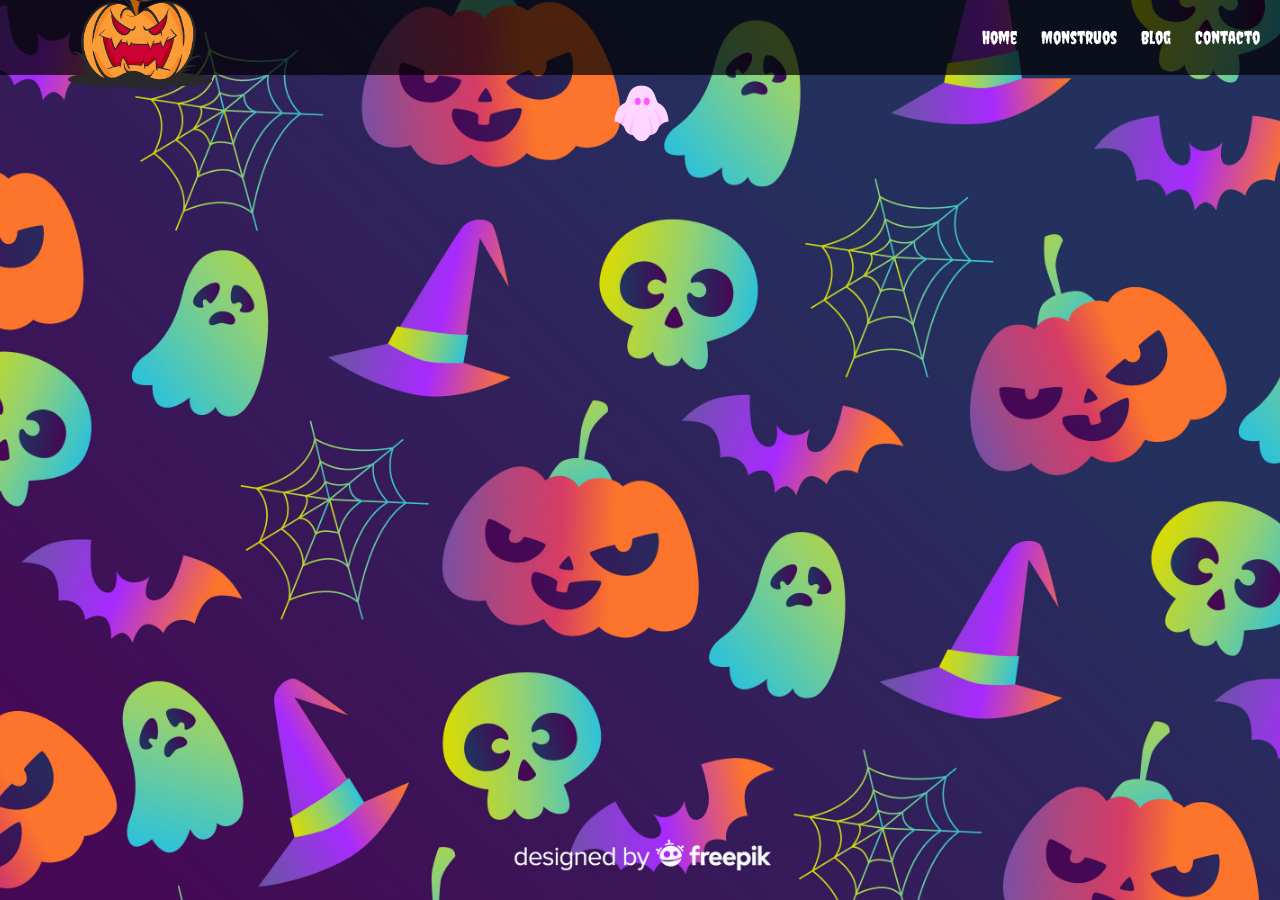
<file: index.html>
<!DOCTYPE html>
<html lang="en">
<head>
    <meta charset="UTF-8">
    <meta name="viewport" content="width=device-width, initial-scale=1.0">
    <link rel="preconnect" href="https://fonts.googleapis.com">
    <link rel="preconnect" href="https://fonts.gstatic.com" crossorigin>
    <link href="https://fonts.googleapis.com/css2?family=Creepster&display=swap" rel="stylesheet">
    <link rel="stylesheet" href="css/estilos.css">
    <title>Modelo Parcial</title>
</head>
<body>
    
    <header id="header">
        <nav>
            <a href="#"><img id="logo" src="./assets/logo.png" alt="logo-calabaza-halloween"></a>
            <ul>
                <li><a href="./index.html">Home</a></li>
                <li><a href="./Monstruos.html">Monstruos</a></li>
                <li><a href="#">Blog</a></li>
                <li><a href="#">Contacto</a></li>
            </ul>
        </nav>
    </header>

    <main id="main">

    </main>

    <footer id="footer">
        <nav>
            <ul>
                <li><a href="#">Home</a></li>
                <li><a href="#">Personajes</a></li>
                <li><a href="#">Blog</a></li>
                <li><a href="#">Contacto</a></li>
            </ul>
            <p class="copyright">Laboratorio III - Todos los derechos reservados 2023©</p>
        </nav>
    </footer>

    <script src="./js/class/Personaje.js"></script>
    <script src="./js/class/Monstruo.js"></script>
    <script src="./js/tarjetas.js"></script>
</body>
</html>
</file>
<file: css/estilos.css>
*{
    font-family: Creepster;
    font-size: large;
}

#titulo{
    font-size: 50px;
    margin: 15px;
}

body{
    margin: 0;
    padding: 0;
    background-image: url("/assets/2874489.jpg");
    background-size: cover;
    background-attachment: fixed;
    background-position: center;
}

#formMonstruo{
    display: flex;
    justify-content: center;
}

h1{
    display: flex;
    justify-content: center;
    align-items: center;
    color: rgb(0, 0, 0);
    text-shadow: 2px 2px 4px rgba(0, 0, 0, 0.5), -2px -2px 4px rgba(255, 0, 0, 0.5);
}

/* --Header-- */
#logo{
    margin-left: 50px;
    width: 20vh;
    height: 18vh;
    transition: all 0.3s ease;
}
#logo:hover{
    width: 21vh;
    height: 19vh;
}

#header nav{
    display: flex;
    background-color: rgba(0, 0, 0, 0.70);
    height: 75px;
    align-items: center;
    justify-content: space-between;
}
  
#header nav ul{
    list-style: none;
}

#header nav li{
    display: inline;
    margin-right: 20px;
}

#header nav a{
    text-decoration: none;
    color: #fff;
    transition: all 0.2s ease;
}

#header nav a:hover{
    color: rgb(80, 15, 235);
}

/* --Footer-- */
#footer .copyright{
    color: white;
}

#footer nav{
    display: flex;
    background-color: black;
    height: 75px;
    align-items: center;
    justify-content: space-around;
}
  
#footer nav ul{
    list-style: none;
    padding: 0;
    margin: 0;
}

#footer nav li{
    display: inline;
    margin-right: 20px;
}

#footer nav a{
    text-decoration: none;
    color: #fff;
    transition: all 0.2s ease;
}

#footer nav a:hover{
    color: rgb(80, 15, 235);
}

#loading{
    display: block;
    margin: 0 auto;
}


/* --Body-- */
/* ------------------------------------Formulario------------------------------------ */
#fieldsetForm{
    color: black;
    background-color: rgba(60, 30, 75, 0.900);
    border-radius: 10px;
    border-color: rgba(255, 0, 0, 0.5);
    padding: 10px 35px;
    width: 50%;
}

.lblForm{
    display: flex;
}

.inputForm{
    background-color: rgb(50, 30, 75);
    border-radius: 5px;
    border: 1px white solid;
    color: white;
    margin-bottom: 20px;
    padding: 10px 2px;
    width: 100%;
}

#container-rdb{
    display: flex;
    justify-content: space-around;
}

.inputRdbForm{
    background-color: rgb(50, 30, 75);
    border: 1px white solid;
    padding: 10px 2px;
    margin-bottom: 20px;
}

#rngMiedo{
  width: 100%;
  margin: 0 0 25px 0;
}

.btn{
    margin: 5px 5px;
    min-width: 100px;
    height: 50px;
    color: #fff;
    padding: 5px 5px;
    cursor: pointer;
    transition: all 0.3s ease;
    position: relative;
    outline: none;
    border-radius: 3px;
    border: 1px solid white;
    background: rgb(50, 30, 75);
}
.btn:hover {
    background: white;
    color: rgb(60, 30, 75)
}
.btn img{
    vertical-align: middle;
}
  
/* ------------------------------------Listado------------------------------------ */
#listadoDeMonstruos{
    margin: 0 auto; 
    width: 85%;
}

#tablaDeMonstruos {
    border: 2px solid rgba(255, 0, 0, 0.5);
    border-collapse:collapse;
    margin: 25px auto;
    width: 100%;
}

#tablaDeMonstruos thead{
    border: 2px solid rgba(255, 0, 0, 0.5);
    height: 50px;
    background-color: rgb(60, 30, 75);
}

table, th, td {
    padding: 5px;
    text-align: center;
}

#listaMonstruo{
    color: white;
    background-color: rgba(60, 30, 75, 0.900);
}

#listaMonstruo td{
    padding: 10px 0;
    border-bottom: 2px solid rgba(255, 0, 0, 0.5);
}

/* media queris */
@media screen and (max-width: 767px) {
    #header nav{
        height: 90px;
    }
    #header nav li{
        display: block;
        margin-right: 20px;
    }
    #logo{
        margin-left: 20px;
        display: none;
    }

    #footer nav{
        height: 90px;
        align-items:end;
    }
    
    #footer nav li{
        display: block;
        margin-right: 20px;
    }

    #footer .copyright{
        font-size: 12px;
    }      
}

.contenedorDeTarjeta {
    display: flex;
    justify-content: center;
}

.tarjeta {
    color: #fff;
    background-color: rgba(60, 30, 75, 0.900);
    width: 250px;
    padding: 25px;
    list-style: none;
    border-radius: 10px;
    border-color: #fff;
    border-style: solid;
}

#notificacion{
    position: absolute;
    top: 50%;
    left: 40%;
    z-index: 1;
    background-color: rgba(75, 30, 34, 0.9);
    border-radius: 10px;
    border-color: #fff;
    border-style: solid;
}
#notificacion p{
    padding: 50px;
    color: rgb(255, 0, 0);
}
</file>
